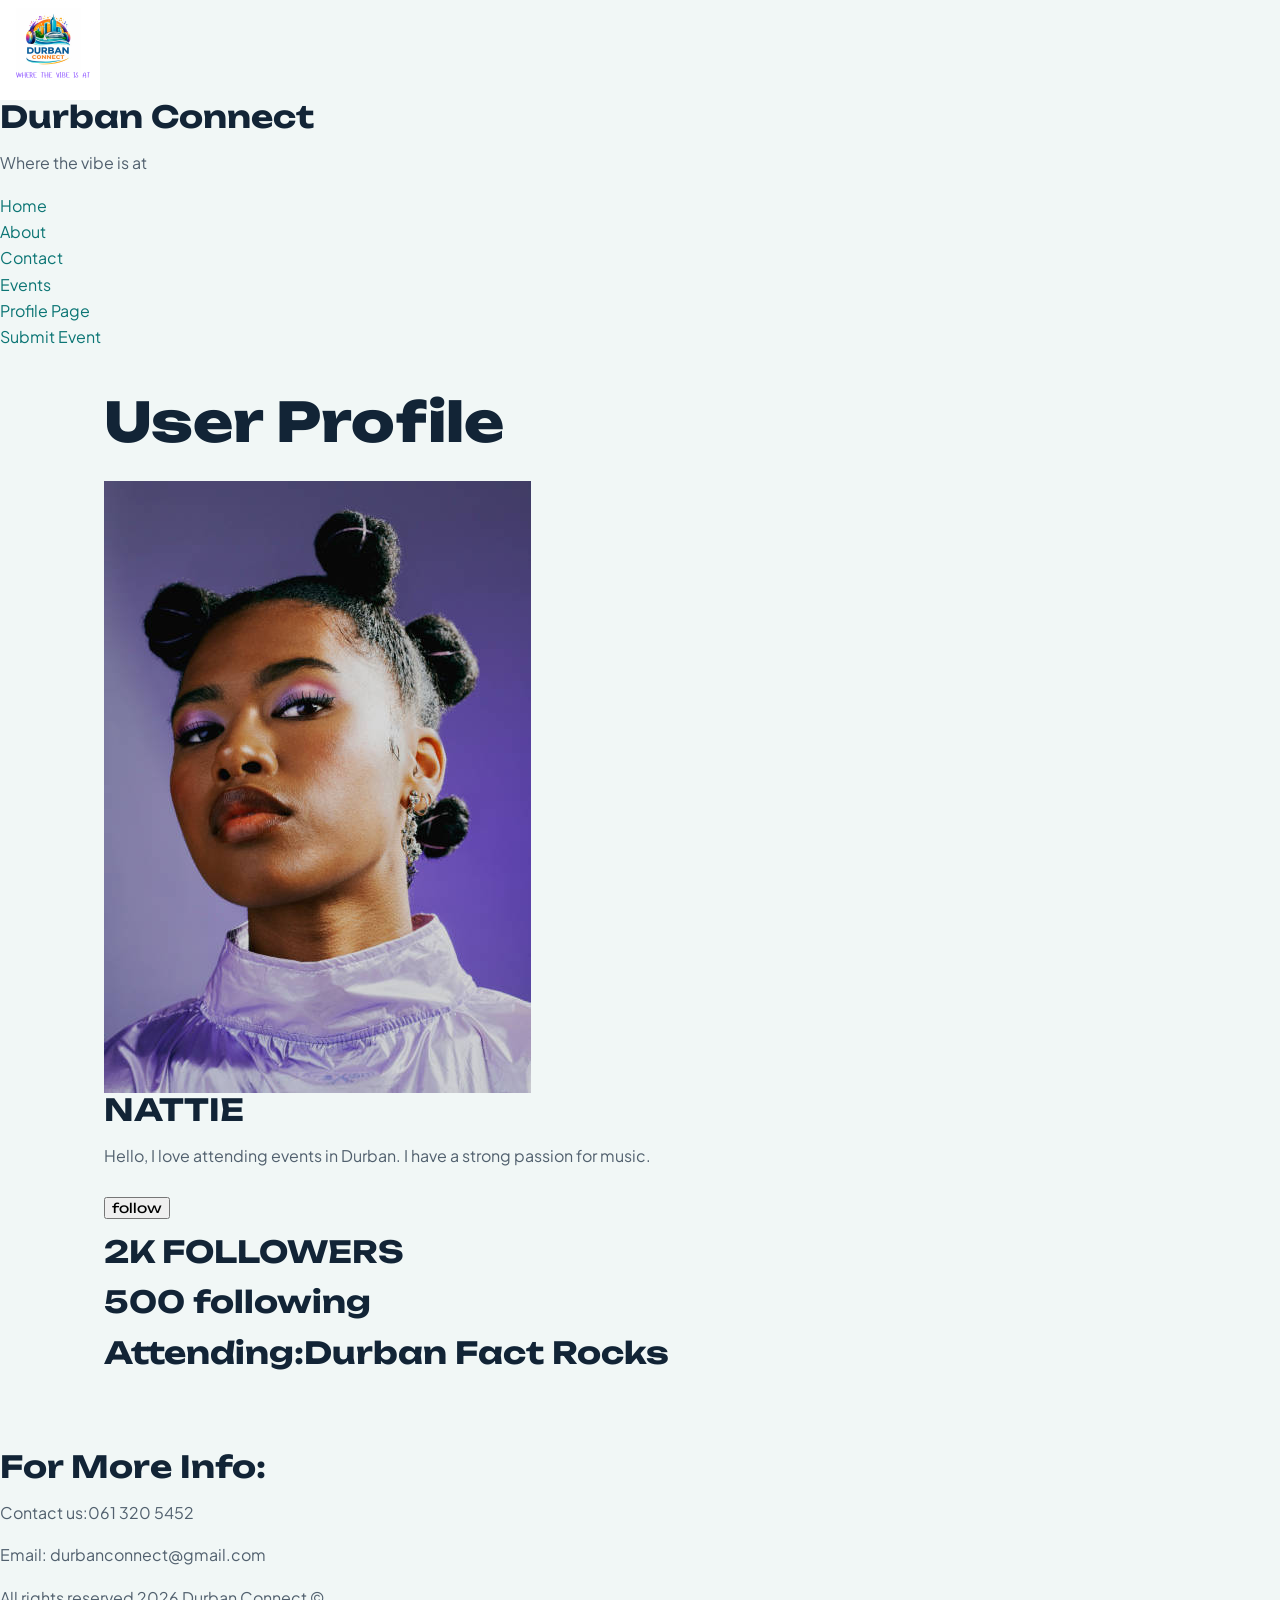
<file: Profile Page.html>
<!DOCTYPE html>
<html lang="en">
<head>
    <meta charset="UTF-8">
    <meta name="viewport" content="width=device-width, initial-scale=1.0">
    <title>Durban Connect</title>
   <link rel="stylesheet" href="css/style.css">
</head>
<body>
  <header>
    <img src="images/Your paragraph text.png" alt="Logo">
     <h2>Durban Connect</h2>
    <p>Where the vibe is at</p>
   
    <nav>
        <ul>
            <li><a href="index.html">Home</a></li>
            <li><a href="about.html">About</a></li>
            <li><a href="contact.html">Contact</a></li>
            <li><a href="events.html">Events</a></li>
           <li><a href="Profile Page.html">Profile Page</a></li>
           <li><a href="submit.html">Submit Event</a></li>
        </ul>
    </nav>
    </header>  
    <main>
        <h1>User Profile</h1>
        <img src="images/nattie.jpeg" alt="Profile">
        
        <h2>NATTIE</h2>
        <p>Hello,
           I love attending events in Durban. I have a strong passion for music.</p>
        <h2><button>follow</button></h2>
        <h2>2K FOLLOWERS</h2>
        <h2>500 following</h2>
        <h2> Attending:Durban Fact Rocks</h2>
        

    </main>

<footer>
        <h2>For More Info:</h2>
        <p> Contact us:061 320 5452</p>
        <p> Email: durbanconnect@gmail.com</p>
        <p> All rights reserved 2026 Durban Connect &copy;</p>

    </footer>
    


  
</body>
</html>
</file>
<file: css/style.css>
/* =========================================================
   DURBAN CONNECT — stylesheet
   Palette: Harbour Ink, Dawn Mist, Sunset Coral, Lagoon Teal, Golden Hour
   ========================================================= */

@import url('https://fonts.googleapis.com/css2?family=Unbounded:wght@500;700;800&family=Plus+Jakarta+Sans:wght@400;500;600;700&family=Space+Mono:wght@400;700&display=swap');

:root{
  --ink:#122436;
  --ink-soft:#1b2a3a;
  --mist:#F1F7F6;
  --mist-dim:#E4EFEE;
  --white:#ffffff;
  --coral:#FF6F5E;
  --coral-dark:#E5564A;
  --teal:#0E9594;
  --teal-dark:#0B7574;
  --gold:#FFB648;
  --text:#1B2430;
  --text-soft:#51606e;

  --font-display:'Unbounded', sans-serif;
  --font-body:'Plus Jakarta Sans', sans-serif;
  --font-mono:'Space Mono', monospace;

  --radius:18px;
  --radius-sm:10px;
  --shadow-soft:0 20px 45px -22px rgba(18,36,54,.35);
  --shadow-pop:0 14px 30px -12px rgba(255,111,94,.45);
  --container:1120px;
}

*,*::before,*::after{ box-sizing:border-box; }

html{ scroll-behavior:smooth; }

body{
  margin:0;
  font-family:var(--font-body);
  background:var(--mist);
  color:var(--text);
  line-height:1.65;
  -webkit-font-smoothing:antialiased;
}

img{ max-width:100%; display:block; }

a{ color:var(--teal-dark); text-decoration:none; }

h1,h2,h3{
  font-family:var(--font-display);
  color:var(--ink);
  line-height:1.15;
  margin:0 0 .5em;
}

h1{ font-size:clamp(2.1rem,4.5vw,3.4rem); font-weight:800; }
h2{ font-size:clamp(1.4rem,2.6vw,1.9rem); font-weight:700; }
h3{ font-size:1.05rem; font-weight:700; }

p{ margin:0 0 1em; color:var(--text-soft); }

ul{ margin:0; padding:0; }

button{ font-family:inherit; }

:focus-visible{
  outline:3px solid var(--gold);
  outline-offset:3px;
  border-radius:4px;
}

.accent{ color:var(--coral); }

/* =========================================================
   LAYOUT HELPERS
   ========================================================= */
main{
  max-width:var(--container);
  margin:0 auto;
  padding:2.5rem 1.5rem 4rem;
}

section{ margin-bottom:3.5rem; }

.eyebrow{
  font-family:var(--font-mono);
  text-transform:uppercase;
  letter-spacing:.12em;
  font-size:.78rem;
  color:var(--teal-dark);
  font-weight:700;
}

/* =========================================================
   BUTTONS
   ========================================================= */
.btn{
  display:inline-flex;
  align-items:center;
  justify-content:center;
  gap:.5em;
  padding:.85em 1.6em;
  border-radius:999px;
  font-weight:700;
  font-size:.95rem;
  border:2px solid transparent;
  cursor:pointer;
  transition:transform .18s ease, box-shadow .18s ease, background .18s ease, color .18s ease;
}
.btn:hover{ transform:translateY(-2px); }

.btn-primary{
  background:var(--coral);
  color:var(--white);
  box-shadow:var(--shadow-pop);
}
.btn-primary:hover{ background:var(--coral-dark); }

.btn-ghost{
  background:transparent;
  border-color:rgba(18,36,54,.2);
  color:var(--ink);
}
.btn-ghost:hover{ border-color:var(--ink); }

.btn-outline-light{
  background:transparent;
  border-color:rgba(255,255,255,.55);
  color:var(--white);
}
.btn-outline-light:hover{ background:rgba(255,255,255,.12); }

.btn-small{ padding:.55em 1.1em; font-size:.82rem; }

.btn[data-state="active"]{
  background:var(--teal);
  color:var(--white);
  box-shadow:none;
}

/* =========================================================
   HEADER / NAV
   ========================================================= */
.site-header{
  position:sticky;
  top:0;
  z-index:50;
  background:rgba(241,247,246,.85);
  backdrop-filter:blur(10px);
  border-bottom:1px solid rgba(18,36,54,.08);
}

.header-inner{
  max-width:var(--container);
  margin:0 auto;
  padding:.9rem 1.5rem;
  display:flex;
  align-items:center;
  justify-content:space-between;
  gap:1rem;
}

.brand{
  display:flex;
  align-items:center;
  gap:.7rem;
  color:var(--ink);
}

.brand-logo{
  width:44px;
  height:44px;
  border-radius:50%;
  object-fit:cover;
  background:var(--ink);
  flex-shrink:0;
}

.brand-text{ display:flex; flex-direction:column; line-height:1.1; }
.brand-name{ font-family:var(--font-display); font-weight:800; font-size:1.05rem; }
.brand-tag{ font-family:var(--font-mono); font-size:.68rem; color:var(--teal-dark); letter-spacing:.05em; }

.nav-toggle{
  display:none;
  flex-direction:column;
  justify-content:center;
  gap:5px;
  width:38px;
  height:38px;
  background:none;
  border:none;
  cursor:pointer;
  border-radius:8px;
}
.nav-toggle span{
  width:100%;
  height:2.5px;
  background:var(--ink);
  border-radius:2px;
  transition:transform .25s ease, opacity .25s ease;
}
.nav-toggle[aria-expanded="true"] span:nth-child(1){ transform:translateY(7.5px) rotate(45deg); }
.nav-toggle[aria-expanded="true"] span:nth-child(2){ opacity:0; }
.nav-toggle[aria-expanded="true"] span:nth-child(3){ transform:translateY(-7.5px) rotate(-45deg); }

.site-nav ul{
  display:flex;
  align-items:center;
  gap:1.6rem;
  list-style:none;
}

.site-nav a{
  position:relative;
  color:var(--ink);
  font-weight:600;
  font-size:.92rem;
  padding:.3rem 0;
}
.site-nav a::after{
  content:"";
  position:absolute;
  left:0; bottom:-2px;
  width:0; height:2px;
  background:var(--coral);
  transition:width .2s ease;
}
.site-nav a:hover::after,
.site-nav a.active::after{ width:100%; }
.site-nav a.active{ color:var(--coral-dark); }

.nav-cta{
  background:var(--ink);
  color:var(--white) !important;
  padding:.55em 1.2em;
  border-radius:999px;
}
.nav-cta::after{ display:none; }
.nav-cta:hover{ background:var(--teal-dark); }

@media (max-width:840px){
  .nav-toggle{ display:flex; }
  .site-nav{
    position:absolute;
    top:100%; left:0; right:0;
    background:var(--white);
    box-shadow:var(--shadow-soft);
    max-height:0;
    overflow:hidden;
    transition:max-height .3s ease;
  }
  .site-nav.open{ max-height:400px; }
  .site-nav ul{
    flex-direction:column;
    align-items:flex-start;
    padding:1rem 1.5rem 1.5rem;
    gap:1rem;
  }
  .nav-cta{ width:100%; text-align:center; }
}

/* =========================================================
   HERO + MARQUEE (home page signature)
   ========================================================= */
.hero{
  display:grid;
  grid-template-columns:1.1fr 1fr;
  gap:2.5rem;
  align-items:center;
  padding-top:1rem;
  margin-bottom:0;
}

.hero-content .eyebrow{ margin-bottom:.6rem; display:block; }
.hero-sub{ font-size:1.05rem; max-width:30em; }
.hero-actions{ display:flex; gap:1rem; flex-wrap:wrap; margin-top:1.6rem; }

.hero-media{ position:relative; }
.hero-image{
  border-radius:24px;
  box-shadow:var(--shadow-soft);
  aspect-ratio:4/3;
  object-fit:cover;
  width:100%;
}

@media (max-width:840px){
  .hero{ grid-template-columns:1fr; }
  .hero-media{ order:-1; }
}

.marquee{
  background:var(--ink);
  overflow:hidden;
  margin:3rem -1.5rem 3.5rem;
  padding:.95rem 0;
}
.marquee-track{
  display:flex;
  white-space:nowrap;
  width:max-content;
  animation:marquee 22s linear infinite;
  font-family:var(--font-mono);
  font-size:.85rem;
  letter-spacing:.06em;
  text-transform:uppercase;
}
.marquee-track span{
  color:var(--mist);
  padding:0 .9rem;
}
.marquee-track span:nth-child(2n){ color:var(--gold); }
.marquee:hover .marquee-track{ animation-play-state:paused; }

@keyframes marquee{
  from{ transform:translateX(0); }
  to{ transform:translateX(-50%); }
}

/* =========================================================
   GENERIC CONTENT SECTIONS (about / intro)
   ========================================================= */
.content-block{
  background:var(--white);
  border-radius:var(--radius);
  padding:2rem;
  box-shadow:var(--shadow-soft);
}

.content-block img{
  border-radius:var(--radius-sm);
  margin:1.2rem 0;
}

.two-col{
  display:grid;
  grid-template-columns:1fr 1fr;
  gap:1.5rem;
}
@media (max-width:700px){ .two-col{ grid-template-columns:1fr; } }

.pillar-card{
  background:var(--white);
  border-radius:var(--radius);
  padding:1.6rem;
  box-shadow:var(--shadow-soft);
  border-top:4px solid var(--teal);
}
.pillar-card:nth-child(2){ border-top-color:var(--coral); }
.pillar-card:nth-child(3){ border-top-color:var(--gold); }

.people-grid{
  display:grid;
  grid-template-columns:repeat(auto-fit,minmax(220px,1fr));
  gap:1.5rem;
}
.people-grid figure{
  margin:0;
  background:var(--white);
  border-radius:var(--radius);
  overflow:hidden;
  box-shadow:var(--shadow-soft);
  text-align:center;
}
.people-grid img{ margin:0; border-radius:0; aspect-ratio:1/1; object-fit:cover; }
.people-grid figcaption{ padding:.9rem; font-weight:700; color:var(--ink); }

/* =========================================================
   EVENTS — ticket-stub cards (signature element)
   ========================================================= */
.events-toolbar{
  display:flex;
  flex-wrap:wrap;
  gap:.8rem;
  align-items:center;
  margin-bottom:2rem;
}
.search-field{
  flex:1;
  min-width:220px;
  position:relative;
}
.search-field input{
  width:100%;
  padding:.8em 1em .8em 2.6em;
  border-radius:999px;
  border:2px solid var(--mist-dim);
  background:var(--white);
  font-family:inherit;
  font-size:.95rem;
}
.search-field input:focus{ border-color:var(--teal); outline:none; }
.search-field::before{
  content:"🔍";
  position:absolute;
  left:1em; top:50%;
  transform:translateY(-50%);
  font-size:.9rem;
  opacity:.6;
}
.filter-pills{ display:flex; gap:.5rem; flex-wrap:wrap; }
.filter-pill{
  font-family:var(--font-mono);
  font-size:.78rem;
  text-transform:uppercase;
  letter-spacing:.04em;
  padding:.5em 1em;
  border-radius:999px;
  border:2px solid var(--mist-dim);
  background:var(--white);
  cursor:pointer;
  color:var(--text-soft);
}
.filter-pill[aria-pressed="true"]{
  background:var(--ink);
  color:var(--white);
  border-color:var(--ink);
}

.events-grid{
  display:grid;
  grid-template-columns:repeat(auto-fit,minmax(300px,1fr));
  gap:2rem;
}

.event-card{
  background:var(--white);
  border-radius:var(--radius);
  box-shadow:var(--shadow-soft);
  overflow:hidden;
  position:relative;
  display:flex;
  flex-direction:column;
  transition:opacity .25s ease, transform .25s ease;
}
.event-card[hidden]{ display:none; }

.event-media{ position:relative; aspect-ratio:16/10; overflow:hidden; }
.event-media img{ width:100%; height:100%; object-fit:cover; margin:0; }

.event-badge{
  position:absolute;
  top:.9rem; left:.9rem;
  background:var(--coral);
  color:var(--white);
  font-family:var(--font-mono);
  font-size:.72rem;
  text-transform:uppercase;
  letter-spacing:.05em;
  padding:.4em .9em;
  border-radius:999px;
  transform:rotate(-3deg);
  box-shadow:0 6px 14px -6px rgba(0,0,0,.4);
}
.event-card[data-category="Festival"] .event-badge{ background:var(--gold); color:var(--ink); }
.event-card[data-category="Music"] .event-badge{ background:var(--teal); }

.event-body{ padding:1.4rem 1.4rem 0; flex:1; }
.event-body h2{ font-size:1.25rem; margin-bottom:.4rem; }

.event-meta{
  list-style:none;
  margin:1rem 0 0;
  display:flex;
  flex-direction:column;
  gap:.4rem;
  font-family:var(--font-mono);
  font-size:.82rem;
  color:var(--text-soft);
}
.event-meta li strong{ color:var(--ink); margin-right:.4em; }

.event-tag{
  display:inline-block;
  font-family:var(--font-mono);
  font-size:.72rem;
  color:var(--coral-dark);
  text-transform:uppercase;
  letter-spacing:.04em;
  margin-bottom:.5rem;
}

/* perforated ticket divider */
.ticket-perf{
  position:relative;
  height:0;
  border-top:2px dashed var(--mist-dim);
  margin:1.4rem 1.4rem 0;
}
.ticket-perf::before,.ticket-perf::after{
  content:"";
  position:absolute;
  top:-10px;
  width:20px; height:20px;
  border-radius:50%;
  background:var(--mist);
}
.ticket-perf::before{ left:-1.4rem; }
.ticket-perf::after{ right:-1.4rem; }

.event-footer{
  display:flex;
  align-items:center;
  justify-content:space-between;
  gap:.7rem;
  padding:1.1rem 1.4rem 1.4rem;
}

.rsvp-btn{
  background:var(--white);
  border:2px solid var(--ink);
  color:var(--ink);
  padding:.6em 1.2em;
  border-radius:999px;
  font-weight:700;
  font-size:.85rem;
  cursor:pointer;
  transition:all .2s ease;
}
.rsvp-btn[data-going="true"]{
  background:var(--teal);
  border-color:var(--teal);
  color:var(--white);
}

.tickets-btn{
  background:var(--coral);
  color:var(--white);
  border:none;
  padding:.6em 1.3em;
  border-radius:999px;
  font-weight:700;
  font-size:.85rem;
  cursor:pointer;
  box-shadow:var(--shadow-pop);
}
.tickets-btn:hover{ background:var(--coral-dark); }
.tickets-btn[disabled]{ background:var(--text-soft); box-shadow:none; cursor:not-allowed; }

.no-results{
  text-align:center;
  padding:3rem 1rem;
  color:var(--text-soft);
  font-family:var(--font-mono);
  display:none;
}
.no-results.show{ display:block; }

/* =========================================================
   FORMS — contact & submit event
   ========================================================= */
.form-intro{ max-width:36em; }

form{
  background:var(--white);
  border-radius:var(--radius);
  padding:2rem;
  box-shadow:var(--shadow-soft);
  max-width:640px;
}

.input-group{ margin-bottom:1.3rem; }
.input-group label{
  display:block;
  font-family:var(--font-mono);
  font-size:.76rem;
  text-transform:uppercase;
  letter-spacing:.06em;
  color:var(--ink);
  margin-bottom:.5em;
}

input[type="text"],
input[type="email"],
input[type="tel"],
input[type="date"],
textarea,
select{
  width:100%;
  padding:.85em 1em;
  border-radius:var(--radius-sm);
  border:2px solid var(--mist-dim);
  background:var(--mist);
  font-family:inherit;
  font-size:.95rem;
  color:var(--text);
  transition:border-color .18s ease, background .18s ease;
}
input:focus,textarea:focus,select:focus{
  outline:none;
  border-color:var(--teal);
  background:var(--white);
}
textarea{ resize:vertical; min-height:120px; }

.field-error{
  display:block;
  color:var(--coral-dark);
  font-size:.8rem;
  margin-top:.4em;
  min-height:1.1em;
}
.input-group.invalid input,
.input-group.invalid textarea,
.input-group.invalid select{ border-color:var(--coral); }

.char-count{
  display:block;
  text-align:right;
  font-family:var(--font-mono);
  font-size:.72rem;
  color:var(--text-soft);
  margin-top:.3em;
}

.submit-btn{
  background:var(--coral);
  color:var(--white);
  border:none;
  padding:.9em 1.8em;
  border-radius:999px;
  font-weight:700;
  font-size:.95rem;
  cursor:pointer;
  box-shadow:var(--shadow-pop);
  transition:transform .18s ease, background .18s ease;
}
.submit-btn:hover{ transform:translateY(-2px); background:var(--coral-dark); }
.submit-btn[disabled]{ opacity:.6; cursor:wait; transform:none; }

.map-frame{
  border-radius:var(--radius);
  overflow:hidden;
  box-shadow:var(--shadow-soft);
  margin-top:2rem;
  max-width:640px;
}
.map-frame iframe{ width:100%; height:340px; border:0; display:block; }

/* =========================================================
   PROFILE PAGE
   ========================================================= */
.profile-card{
  background:var(--white);
  border-radius:var(--radius);
  box-shadow:var(--shadow-soft);
  padding:2.5rem 2rem;
  text-align:center;
  max-width:480px;
  margin:0 auto;
}
.profile-avatar{
  width:128px; height:128px;
  border-radius:50%;
  object-fit:cover;
  margin:0 auto 1.2rem;
  border:5px solid var(--mist);
  box-shadow:var(--shadow-soft);
}
.profile-card h2{ margin-bottom:.2rem; }
.profile-bio{ max-width:30em; margin:0 auto 1.4rem; }

.follow-btn{
  background:var(--coral);
  color:var(--white);
  border:none;
  padding:.7em 2em;
  border-radius:999px;
  font-weight:700;
  cursor:pointer;
  box-shadow:var(--shadow-pop);
  transition:background .18s ease, transform .18s ease;
}
.follow-btn[data-following="true"]{
  background:var(--white);
  color:var(--ink);
  border:2px solid var(--ink);
  box-shadow:none;
}
.follow-btn:hover{ transform:translateY(-2px); }

.profile-stats{
  display:flex;
  justify-content:center;
  gap:2.2rem;
  margin:1.6rem 0;
}
.profile-stats div{ text-align:center; }
.profile-stats strong{
  display:block;
  font-family:var(--font-display);
  font-size:1.3rem;
  color:var(--ink);
}
.profile-stats span{
  font-family:var(--font-mono);
  font-size:.7rem;
  text-transform:uppercase;
  color:var(--text-soft);
}

.attending-tag{
  display:inline-flex;
  align-items:center;
  gap:.5em;
  background:var(--mist);
  border-radius:999px;
  padding:.6em 1.2em;
  font-size:.88rem;
  font-weight:600;
  color:var(--ink);
}

/* =========================================================
   IMAGE FALLBACK PLACEHOLDER (JS adds this when an image 404s)
   ========================================================= */
.img-placeholder{
  display:flex;
  align-items:center;
  justify-content:center;
  text-align:center;
  background:linear-gradient(135deg,var(--teal) 0%, var(--ink) 55%, var(--coral) 100%);
  color:var(--white);
  font-family:var(--font-mono);
  font-size:.78rem;
  text-transform:uppercase;
  letter-spacing:.05em;
  padding:1rem;
  min-height:140px;
  width:100%;
}

/* =========================================================
   SCROLL REVEAL
   ========================================================= */
.reveal{
  opacity:0;
  transform:translateY(28px);
  transition:opacity .6s ease, transform .6s ease;
}
.reveal.is-visible{ opacity:1; transform:translateY(0); }

@media (prefers-reduced-motion: reduce){
  .reveal{ opacity:1; transform:none; transition:none; }
  .marquee-track{ animation:none; }
  html{ scroll-behavior:auto; }
}

/* =========================================================
   TOAST NOTIFICATIONS
   ========================================================= */
.toast{
  position:fixed;
  left:50%;
  bottom:1.6rem;
  transform:translate(-50%,120%);
  background:var(--ink);
  color:var(--white);
  padding:1em 1.6em;
  border-radius:999px;
  font-weight:600;
  font-size:.92rem;
  box-shadow:var(--shadow-soft);
  z-index:200;
  transition:transform .35s ease;
  display:flex;
  align-items:center;
  gap:.6em;
}
.toast.show{ transform:translate(-50%,0); }
.toast::before{ content:"✓"; color:var(--gold); font-weight:800; }

/* =========================================================
   FOOTER
   ========================================================= */
.wave-divider{
  display:block;
  width:100%;
  height:60px;
  margin-bottom:-1px;
}
.wave-divider path{ fill:var(--ink); }

.site-footer{
  background:var(--ink);
  color:var(--mist);
  position:relative;
}
.footer-inner{
  max-width:var(--container);
  margin:0 auto;
  padding:0 1.5rem 2rem;
  display:flex;
  justify-content:space-between;
  flex-wrap:wrap;
  gap:2rem;
}
.footer-brand .brand-name{ font-family:var(--font-display); font-size:1.2rem; color:var(--white); }
.footer-brand p{ color:rgba(241,247,246,.65); margin-top:.2rem; }
.footer-info h2{ color:var(--white); font-size:1.05rem; }
.footer-info p{ color:rgba(241,247,246,.75); margin:.3rem 0; }
.footer-info a{ color:var(--gold); }

.footer-bottom{
  text-align:center;
  font-size:.8rem;
  color:rgba(241,247,246,.55);
  padding:1.2rem 0;
  border-top:1px solid rgba(241,247,246,.12);
  margin:0;
}

.back-to-top{
  position:fixed;
  right:1.4rem;
  bottom:1.4rem;
  width:46px; height:46px;
  border-radius:50%;
  background:var(--coral);
  color:var(--white);
  border:none;
  font-size:1.1rem;
  cursor:pointer;
  box-shadow:var(--shadow-pop);
  opacity:0;
  pointer-events:none;
  transform:translateY(10px);
  transition:opacity .25s ease, transform .25s ease;
  z-index:90;
}
.back-to-top.show{ opacity:1; pointer-events:auto; transform:translateY(0); }
</file>
